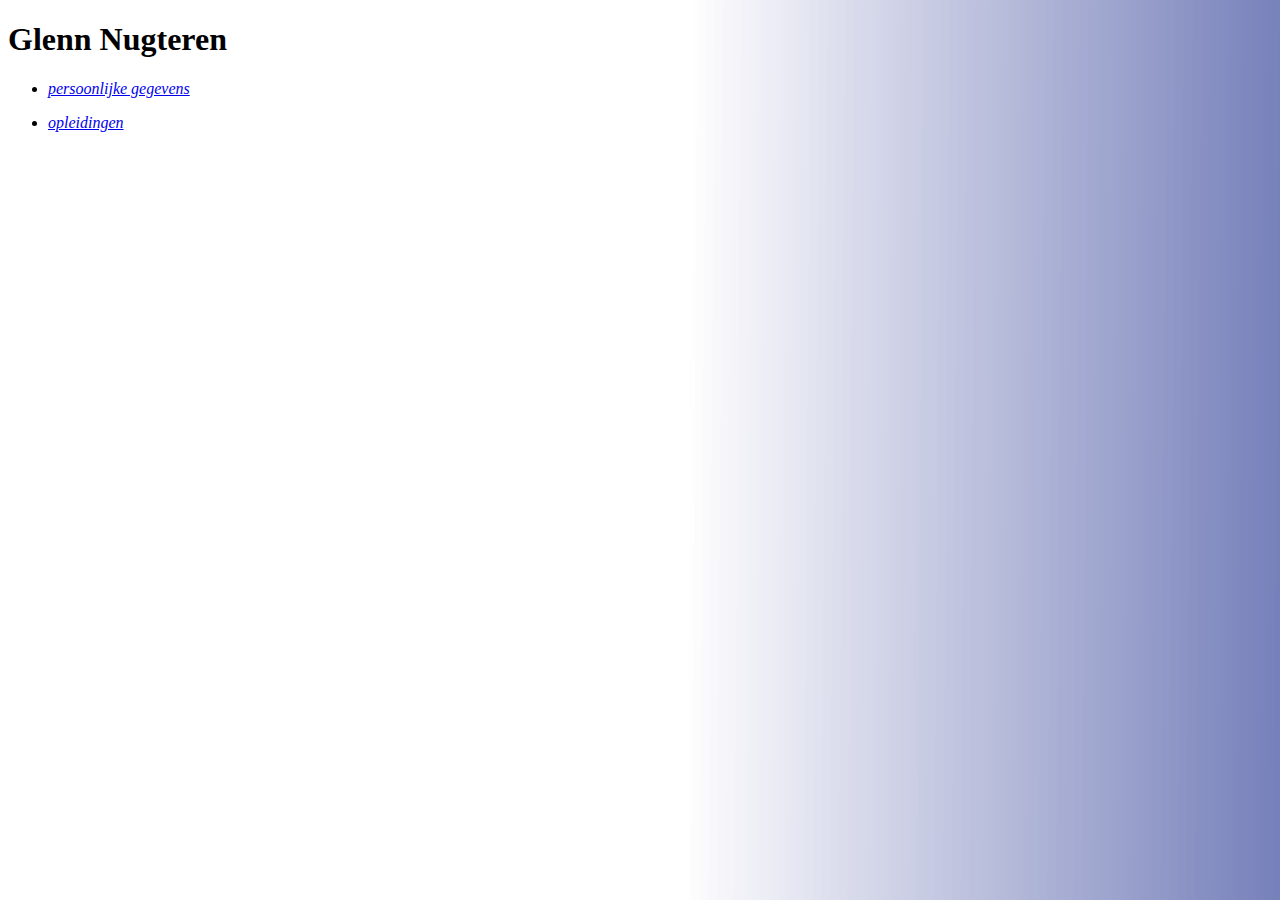
<file: index.html>
<!DOCTYPE html>
<html>
<head>
	<link rel="stylesheet" type="text/css" href="style.css">
	<title>portfolio glenn</title>
</head>
<body> 
<h1>Glenn Nugteren</h1>
	<i><ul><li><a href="persoonlijke gegevens.html">persoonlijke gegevens</a></li></ul></i>
	<i><ul><li><a href="opleidingen.html">opleidingen</a></li></ul></i>
	

</body>
</html>
</file>
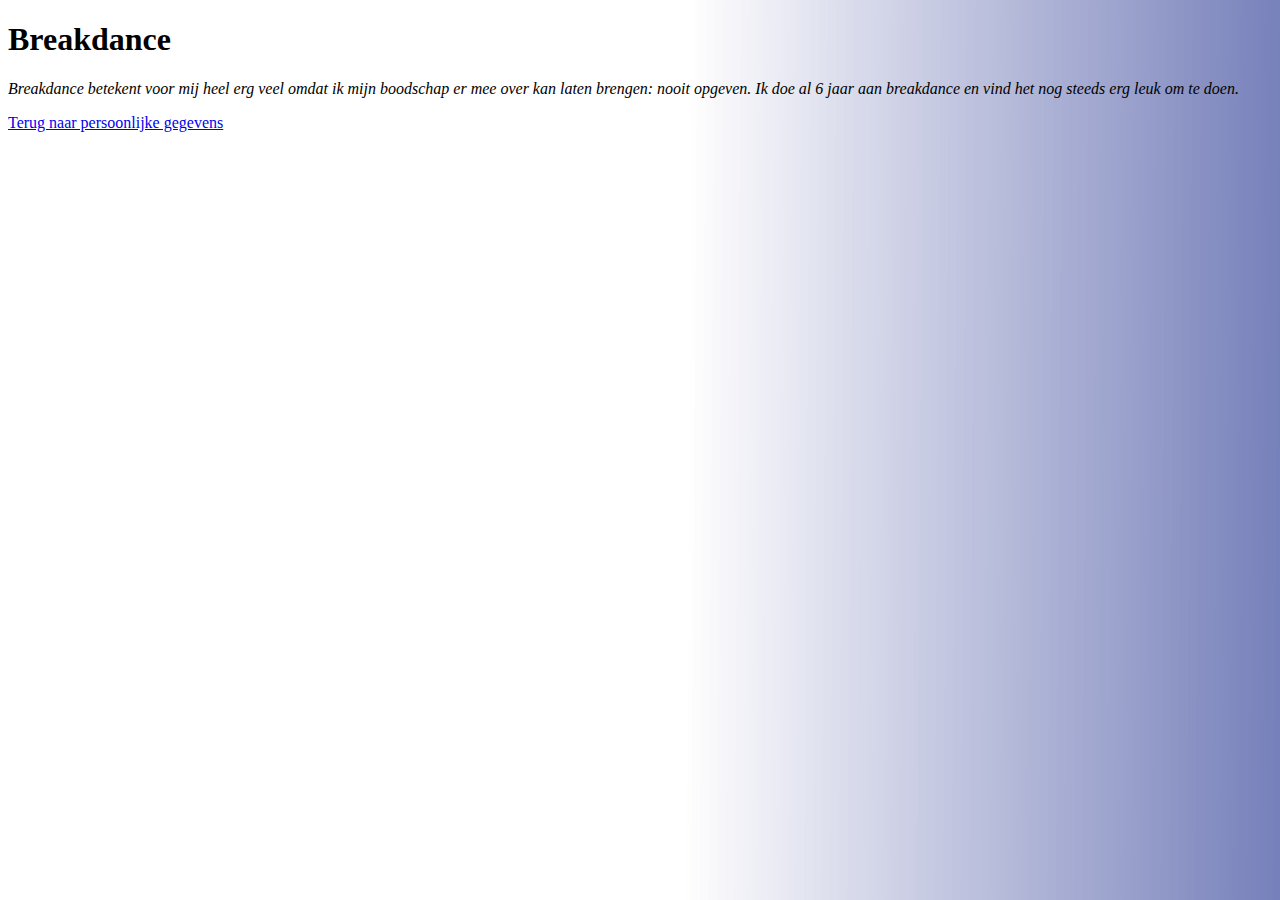
<file: breakdance.html>
<!DOCTYPE html>
<html>
<head>
<link rel="stylesheet" type="text/css" href="style.css">
	<title>breakdance</title>
</head>
<body>
<h1>Breakdance</h1>
<p><i>Breakdance betekent voor mij heel erg veel omdat ik mijn boodschap er mee over kan laten brengen: nooit opgeven. Ik doe al 6 jaar aan breakdance en vind het nog steeds erg leuk om te doen.</i></p>
<a href="persoonlijke gegevens.html">Terug naar persoonlijke gegevens</a>
</body>
</html>
</file>
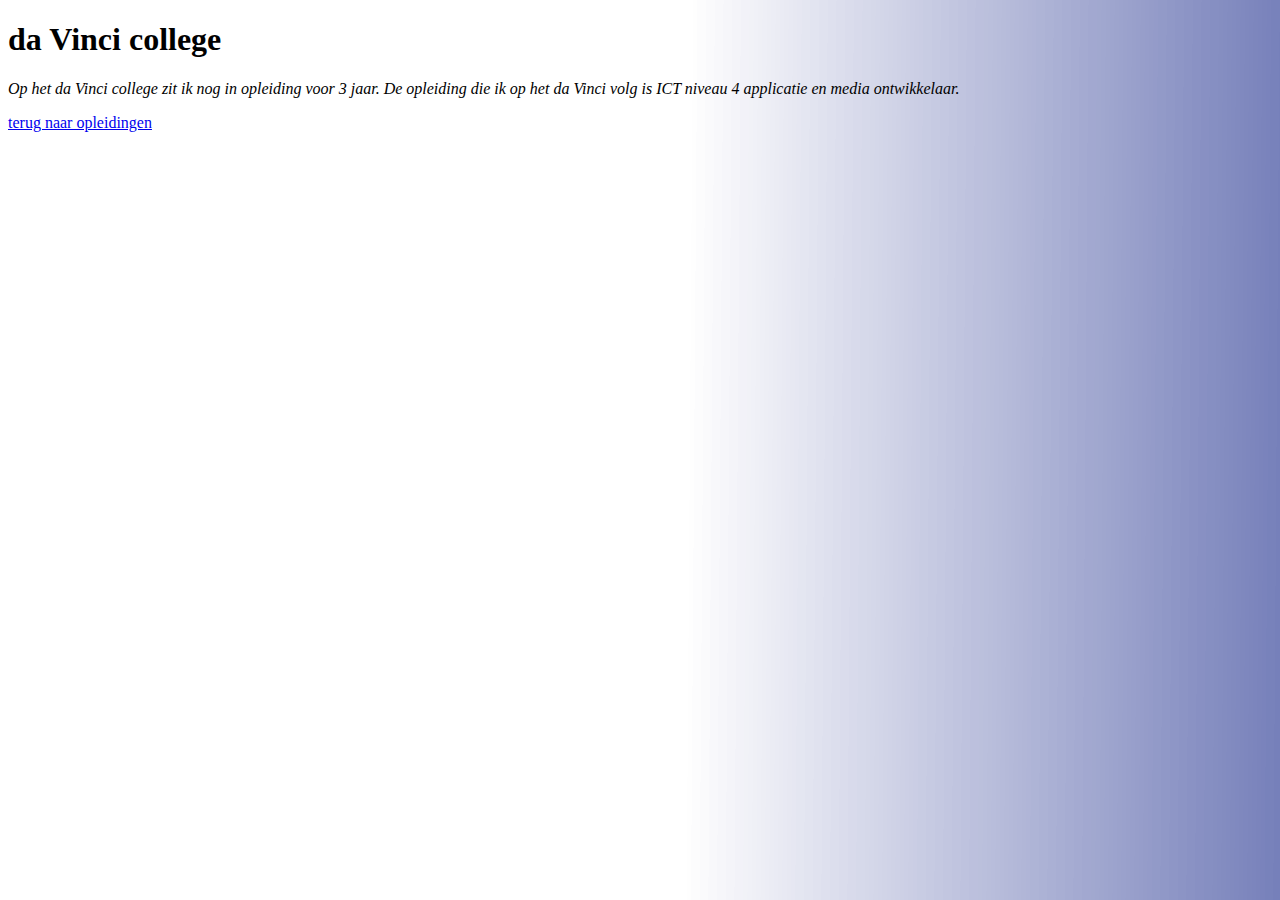
<file: da Vinci college.html>
<!DOCTYPE html>
<html>
<head>
<link rel="stylesheet" type="text/css" href="style.css">
	<title>da Vinci college</title>
</head>
<body>
	<h1>da Vinci college</h1>
	<p><i>Op het da Vinci college zit ik nog in opleiding voor 3 jaar. De opleiding die ik op het da Vinci volg is ICT niveau 4 applicatie en media ontwikkelaar.</i></p>
<a href="opleidingen.html">terug naar opleidingen</a>
</body>
</html>
</file>
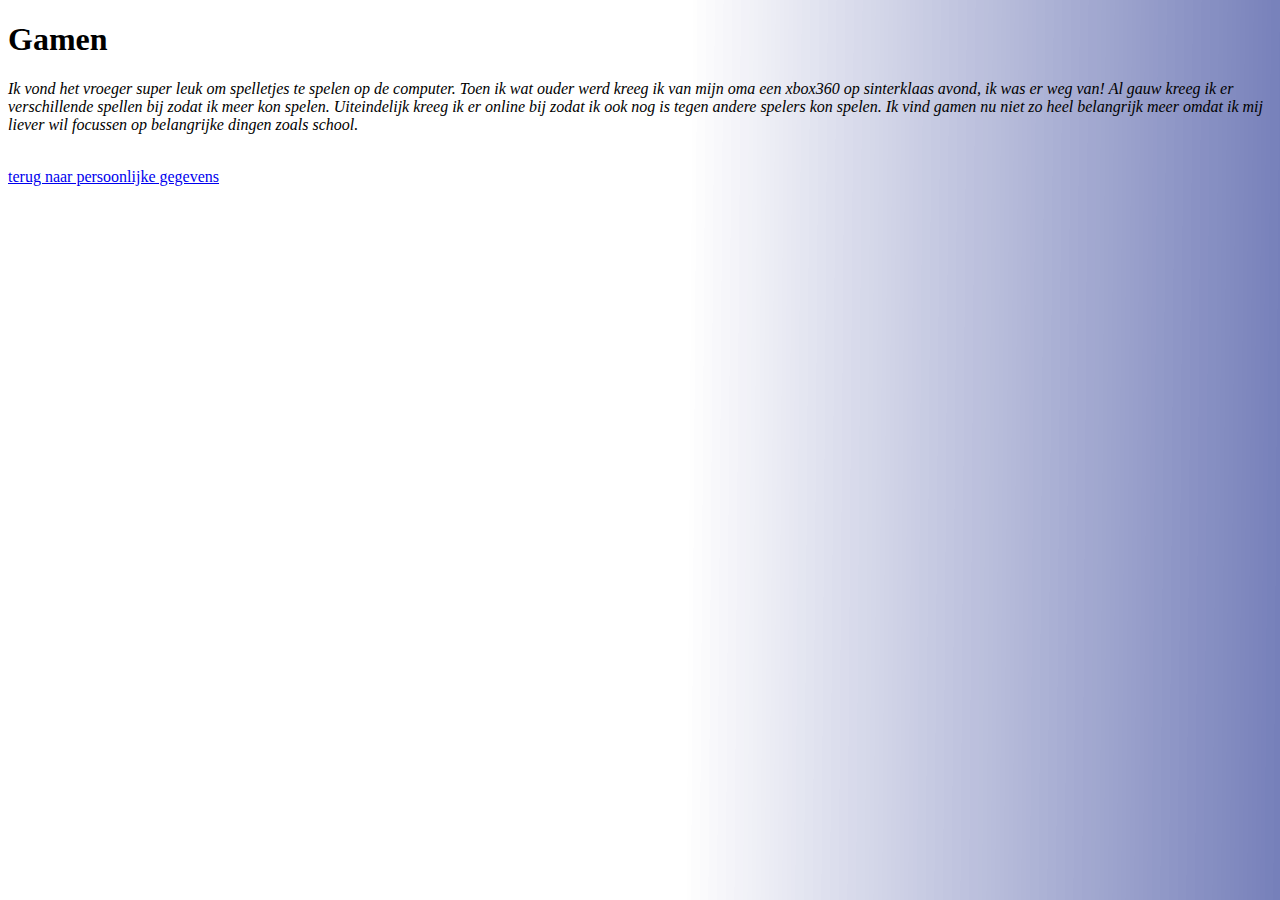
<file: gamen.html>
<!DOCTYPE html>
<html>
<head>
	<link rel="stylesheet" type="text/css" href="style.css">
	<title>Gamen</title>
</head>
<body>
	<h1>Gamen</h1>
<p><i>Ik vond het vroeger super leuk om spelletjes te spelen op de computer. Toen ik wat ouder werd kreeg ik van mijn oma een xbox360 op sinterklaas avond, ik was er weg van! 
      Al gauw kreeg ik er verschillende spellen bij zodat ik meer kon spelen. Uiteindelijk kreeg ik er online bij zodat ik ook nog is tegen andere spelers kon spelen. 
      Ik vind gamen nu niet zo heel belangrijk meer omdat ik mij liever wil focussen op belangrijke dingen zoals school.</i></p>
   <br>
   <a href="persoonlijke gegevens.html">terug naar persoonlijke gegevens</a>
</body>
</html>
</file>
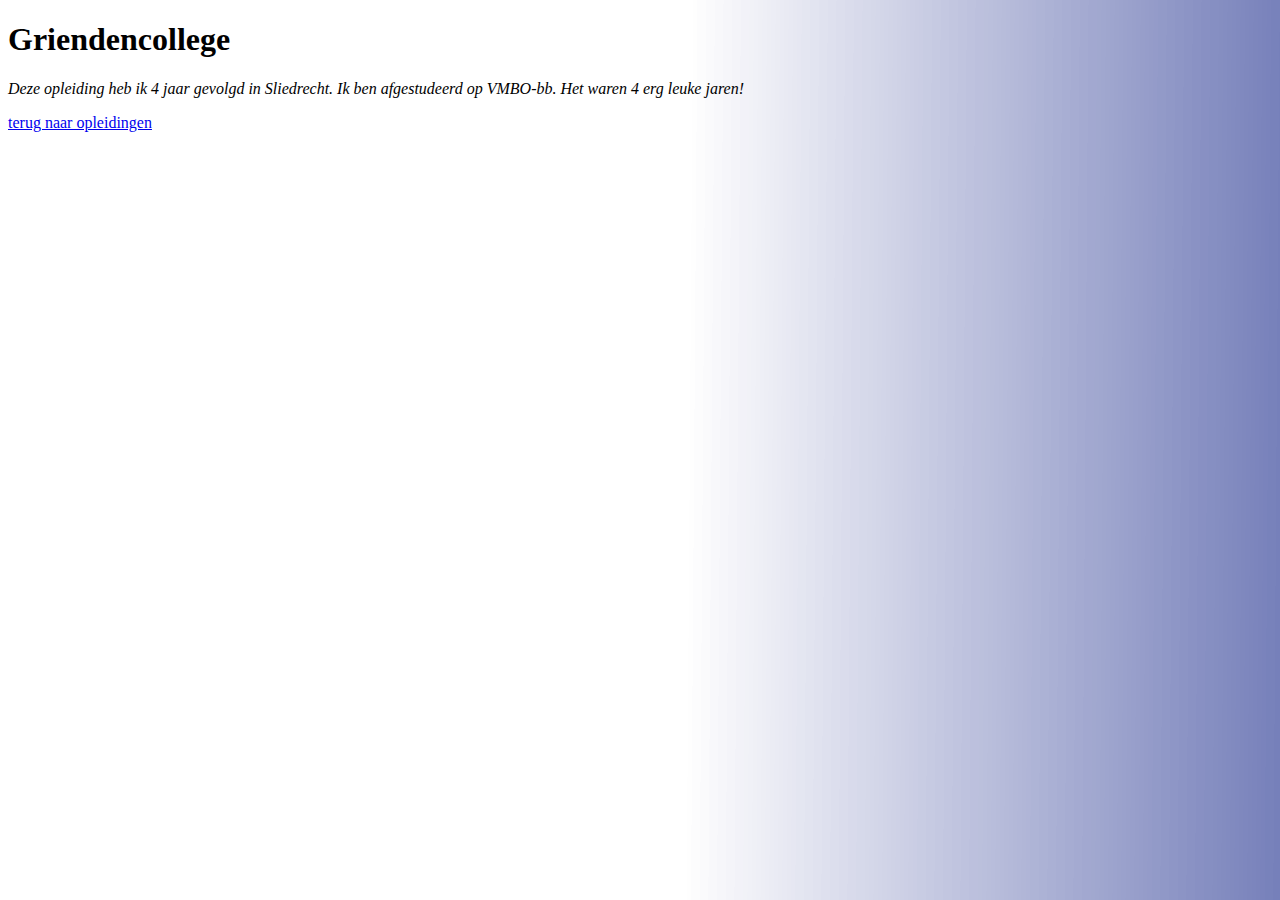
<file: Griendencollege.html>
<!DOCTYPE html>
<html>
<head>
	<link rel="stylesheet" type="text/css" href="style.css">
	<title>Griendencollege</title>
</head>
<body>
<h1>Griendencollege</h1>
<p><i>Deze opleiding heb ik 4 jaar gevolgd in Sliedrecht. Ik ben afgestudeerd op VMBO-bb. Het waren 4 erg leuke jaren!</i></p>
<a href="opleidingen.html">terug naar opleidingen</a>
</body>
</html>
</file>
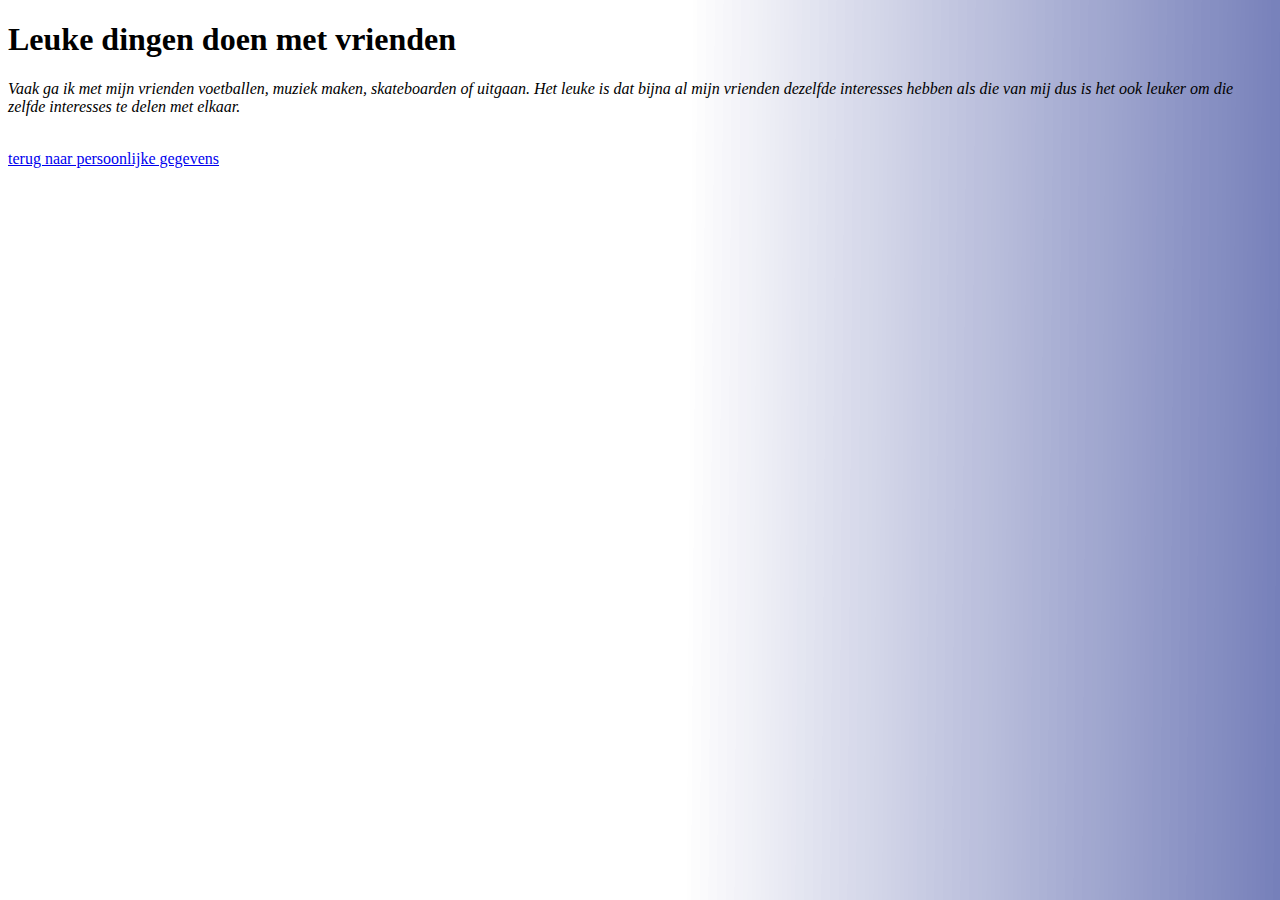
<file: leuke dingen doen met vrienden.html>
<!DOCTYPE html>
<html>
<head>
	<link rel="stylesheet" type="text/css" href="style.css">
	<title>Leuke dingen doen met vrienden</title>
</head>
<body>
<h1>Leuke dingen doen met vrienden</h1>
<p><i>Vaak ga ik met mijn vrienden voetballen, muziek maken, skateboarden of uitgaan. Het leuke is dat bijna al mijn vrienden dezelfde interesses hebben als die van mij dus is het ook leuker om die zelfde interesses te delen met elkaar.</i></p>
<br>
<a href="persoonlijke gegevens.html">terug naar persoonlijke gegevens</a>
</body>
</html>
</file>
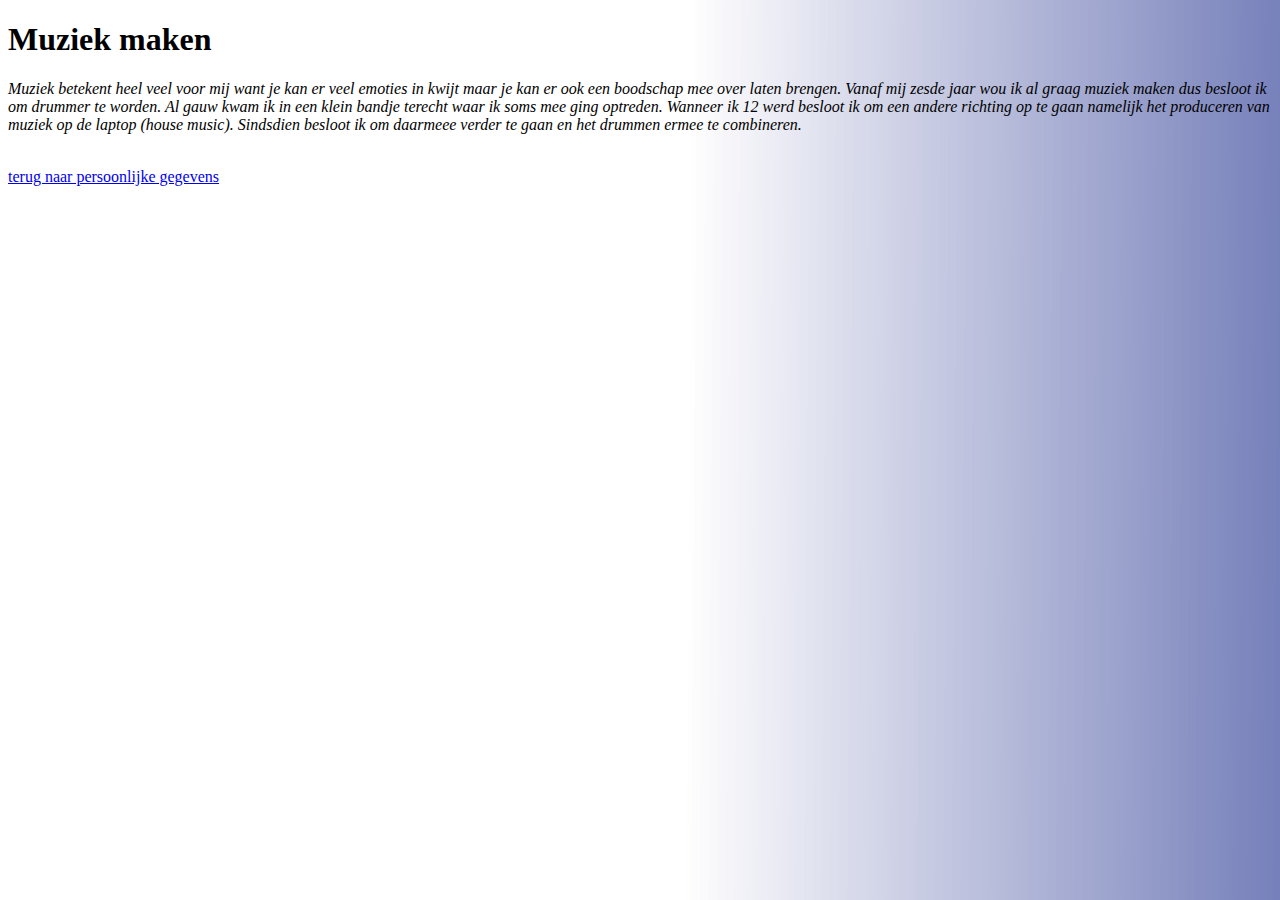
<file: muziek maken.html>
<!DOCTYPE html>
<html>
<head>
<link rel="stylesheet" type="text/css" href="style.css">
	<title>Muziek maken</title>
</head>
<body>
	<h1>Muziek maken</h1>
		<p><i>Muziek betekent heel veel voor mij want je kan er veel emoties in kwijt maar je kan er ook een boodschap mee over laten brengen. Vanaf mij zesde jaar wou ik al graag muziek maken dus besloot ik om drummer te worden. Al gauw kwam ik in een klein bandje terecht waar ik soms mee ging optreden. Wanneer ik 12 werd besloot ik om een andere richting op te gaan namelijk het produceren van muziek op de laptop (house music). Sindsdien besloot ik om daarmeee verder te gaan en het drummen ermee te combineren.</i></p>
	<br>
	<a href="persoonlijke gegevens.html">terug naar persoonlijke gegevens</a>
</body>
</html>
</file>
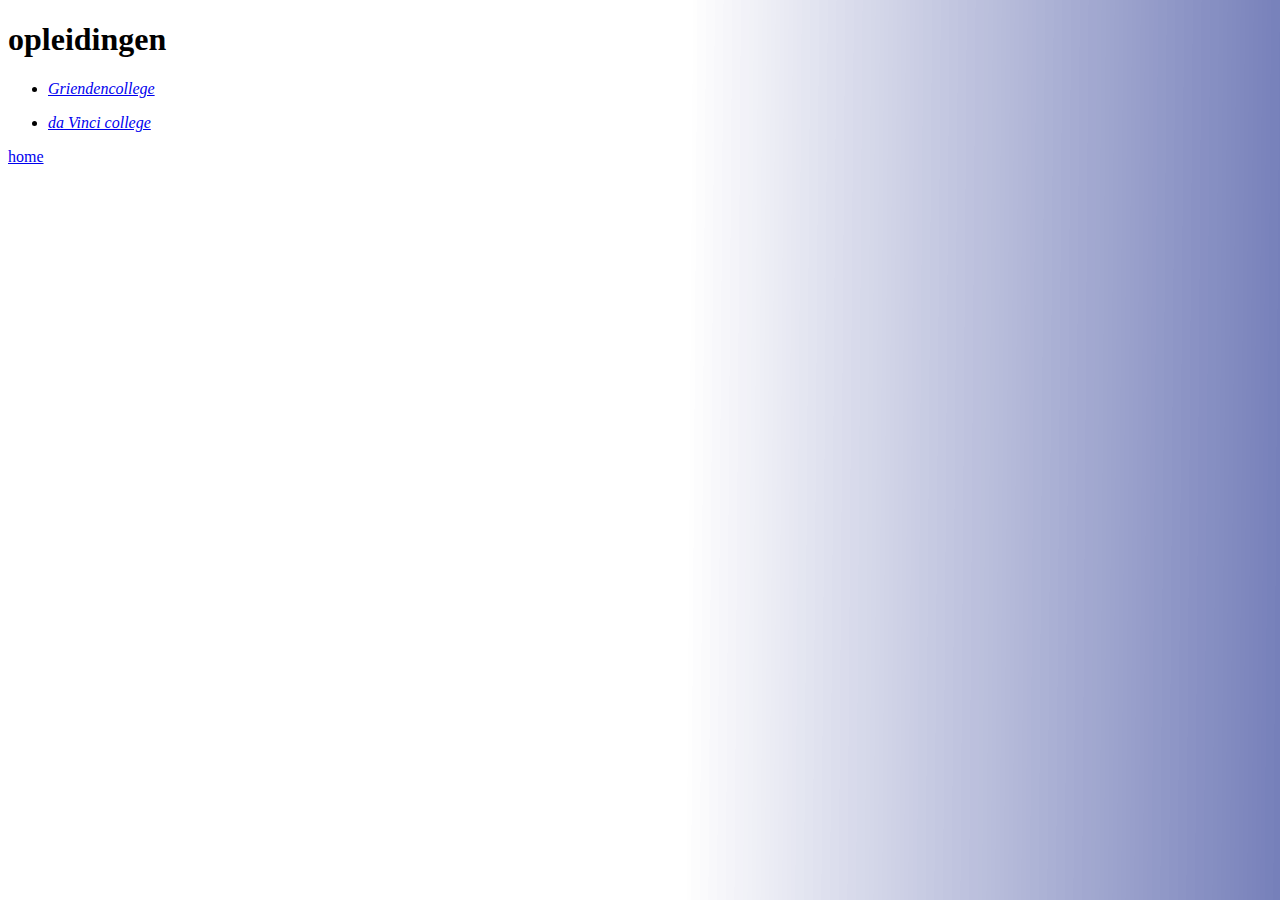
<file: opleidingen.html>
<!DOCTYPE html>
<html>
<head>
	<link rel="stylesheet" type="text/css" href="style.css">
	<title>Opleidingen</title>
</head>
<body>
<h1>opleidingen</h1>
<i><ul><li><a href="Griendencollege.html">Griendencollege</a></li></ul></i>
<i><ul><li><a href="da Vinci college.html">da Vinci college</a></li></ul></i>
<a href="index.html">home</a>
</body>
</html>
</file>
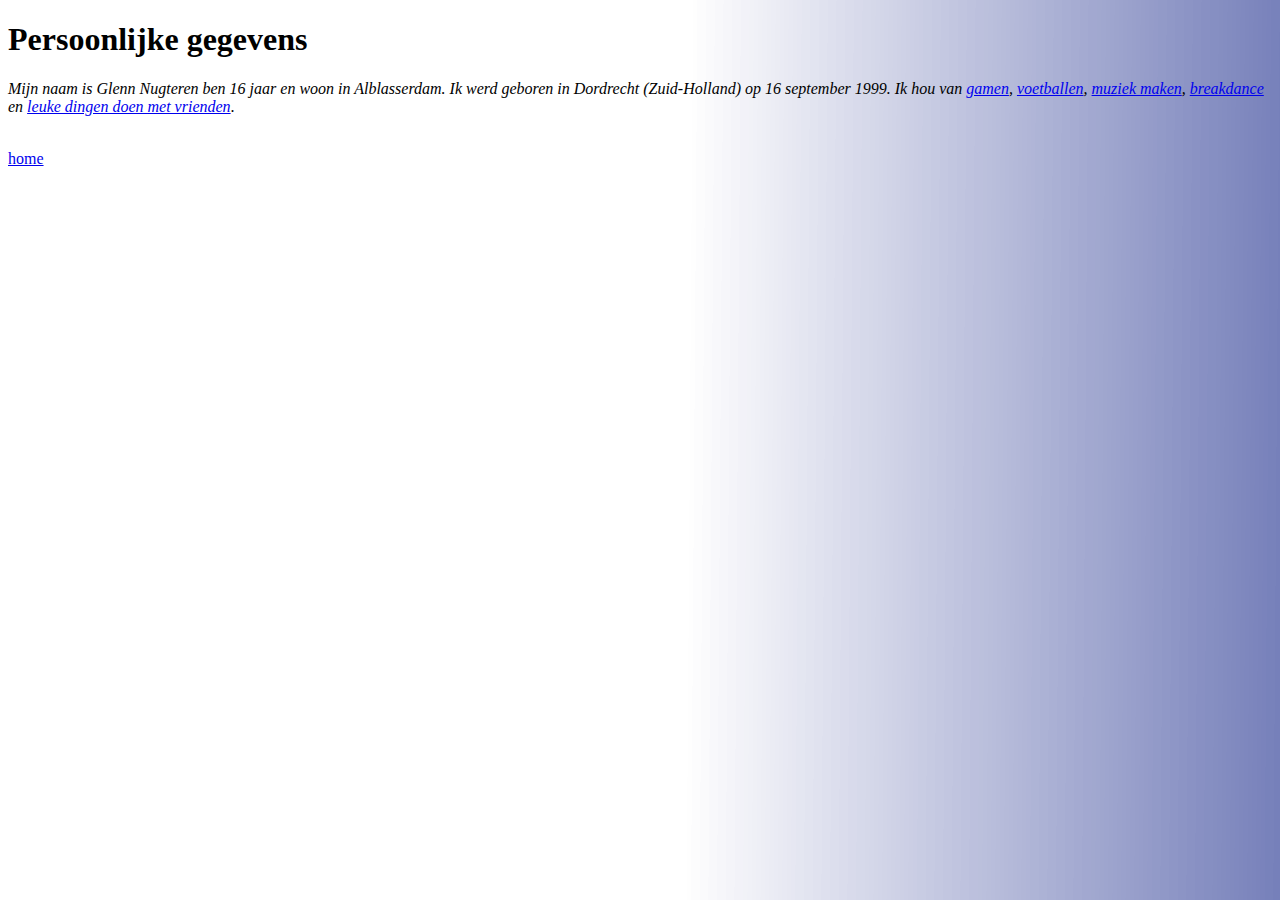
<file: persoonlijke gegevens.html>
<!DOCTYPE html>
<html>
<head>
	<link rel="stylesheet" type="text/css" href="style.css">
	<title>Persoonlijke gegevens</title>
</head>
<body>
	<h1>Persoonlijke gegevens</h1>
	<p><i>Mijn naam is Glenn Nugteren ben 16 jaar en woon in Alblasserdam. Ik werd geboren in Dordrecht (Zuid-Holland) op 16 september 1999.
	   Ik hou van <a href="gamen.html">gamen</a>, <a href="voetballen.html">voetballen</a>, <a href="muziek maken.html">muziek maken</a>, <a href="breakdance.html">breakdance</a> en <a href="leuke dingen doen met vrienden.html">leuke dingen doen met vrienden</a></i>.</p>
<br>
	<a href="index.html">home</a>
	   
</body>
</html>
</file>
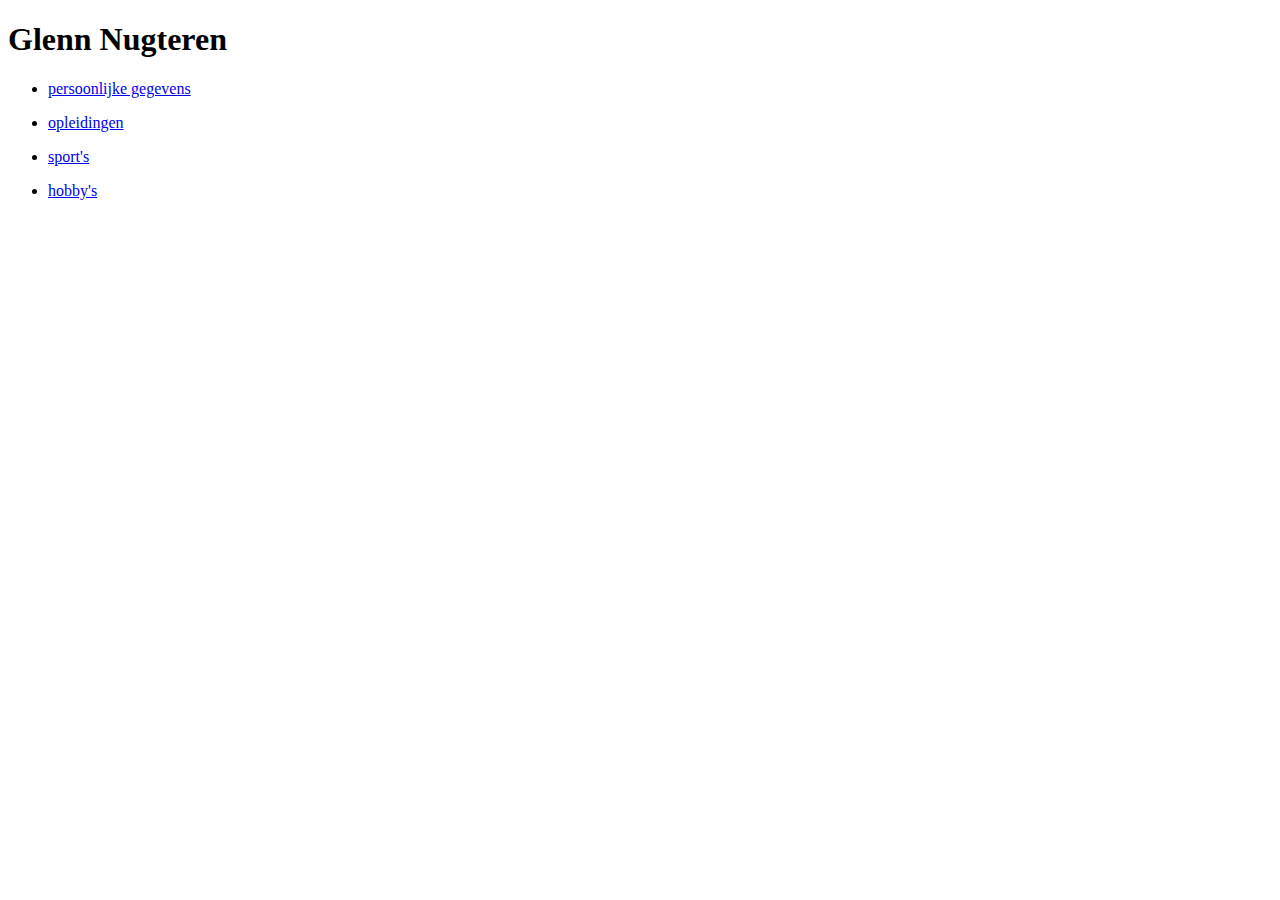
<file: portfolio.html>
<!DOCTYPE html>
<html>
<head>
	<title>portfolio glenn</title>
</head>
<body>
<h1>Glenn Nugteren</h1>
	<ul><li><a href="persoonlijke gegevens.html">persoonlijke gegevens</a></li></ul>
	<ul><li><a href="opleidingen.html">opleidingen</a></li></ul>
	<ul><li><a href="sport's.html">sport's</a></li></ul>
	<ul><li><a href="hobby's.html">hobby's</a></li></ul>

</body>
</html>
</file>
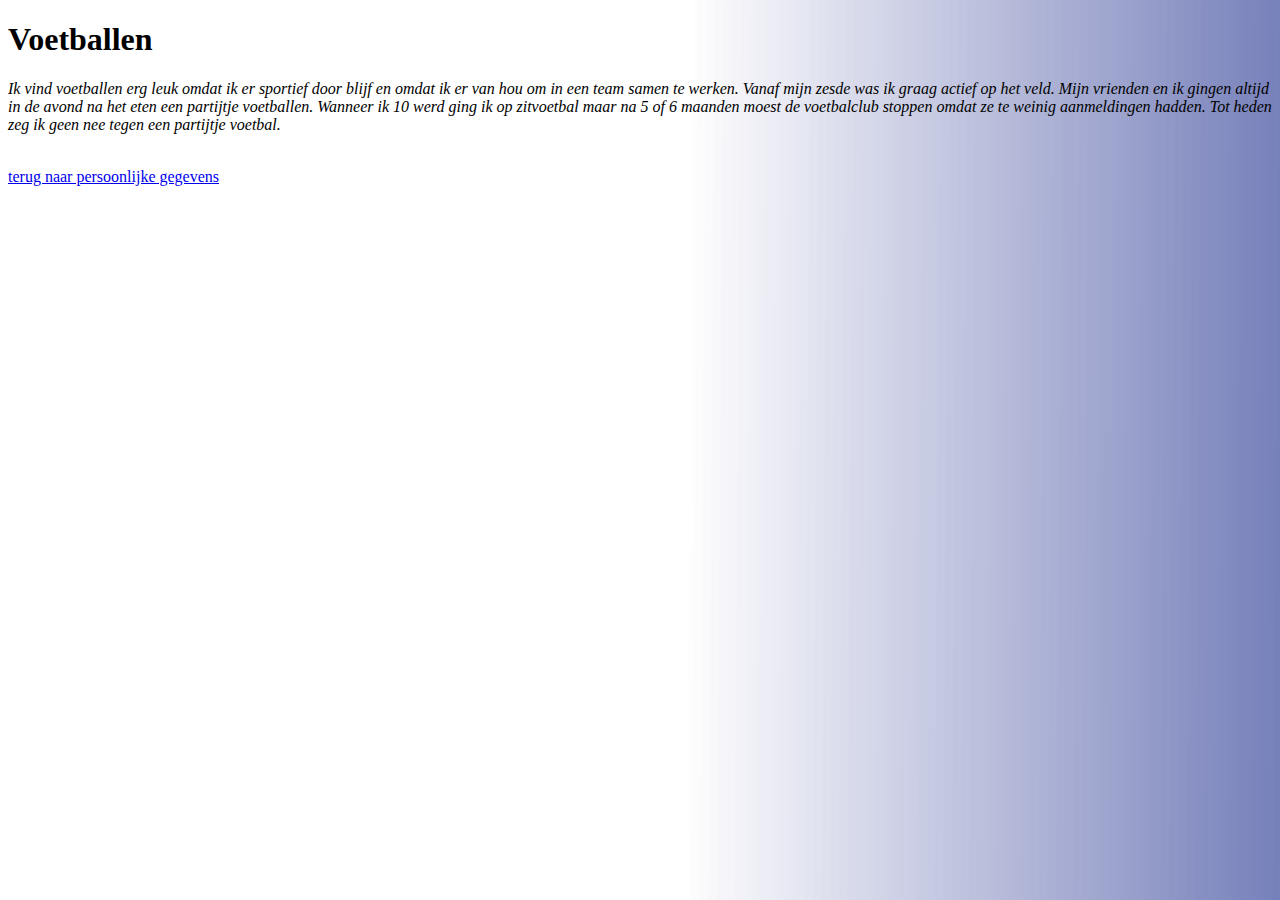
<file: voetballen.html>
<!DOCTYPE html>
<html>
<head>
<link rel="stylesheet" type="text/css" href="style.css">
	<title>voetballen</title>
</head>
<body>
<h1>Voetballen</h1>
<p><i>Ik vind voetballen erg leuk omdat ik er sportief door blijf en omdat ik er van hou om in een team samen te werken. Vanaf mijn zesde was ik graag actief op het veld. Mijn vrienden en ik gingen altijd in de avond na het eten een partijtje voetballen. Wanneer ik 10 werd ging ik op zitvoetbal maar na 5 of 6 maanden moest de voetbalclub stoppen omdat ze te weinig aanmeldingen hadden. Tot heden zeg ik geen nee tegen een partijtje voetbal.</i></p>
<br>
<a href="persoonlijke gegevens.html">terug naar persoonlijke gegevens</a>
</body>
</html>
</file>
<file: style.css>
body{
	background-color: white;
	color: black;
	background-image: url(download2.jpg);
}
</file>
